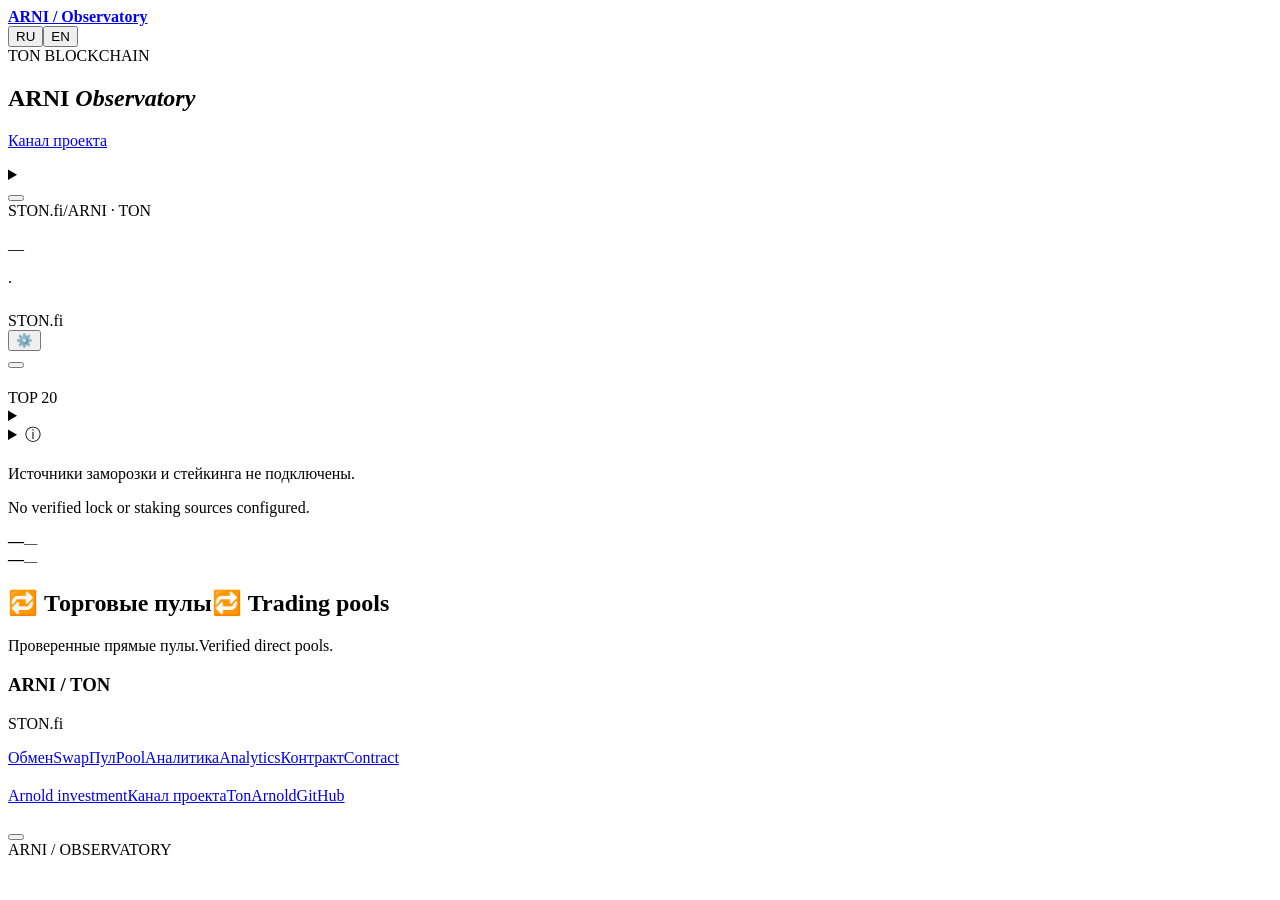
<file: web/page.html>
<!doctype html>
<html lang="ru"><head>
<meta charset="utf-8"><meta name="viewport" content="width=device-width,initial-scale=1">
<meta name="theme-color" content="#070d21"><meta name="description" content="ARNI Observatory — сделки STON.fi и DeDust, держатели и подтверждённые сжигания ARNI в сети TON.">
<title>Arnold investment Observatory</title><style>/*STYLE*/</style>
</head><body id="top">
<header><div class="wrap nav">
<a class="brand" href="#top"><span class="brandMark" aria-hidden="true"></span><strong>ARNI<span> / Observatory</span></strong></a>
<nav id="nav" aria-label="Observatory"><a href="#market" data-t="navMarket"></a><a href="#activity" data-t="activity"></a><a href="#wallets" data-t="wallets"></a><a href="#pools" data-t="navLiquidity"></a><a href="#supply" data-t="navSupply"></a><a href="#links" data-t="links"></a></nav>
<div class="langs" aria-label="Language"><button id="ru" lang="ru">RU</button><button id="en" lang="en">EN</button></div>
</div></header>
<main class="wrap"><section class="hero"><div class="herotext"><div class="eyebrow heroChain"><span class="brandInline" data-brand="ton">TON BLOCKCHAIN</span></div><h1>ARNI <em>Observatory</em></h1><p data-t="intro"></p><div class="introLinks"><a href="#market" data-t="toMarket"></a><a href="https://t.me/arnoldton" target="_blank" rel="noopener noreferrer" data-t="projectChannel">Канал проекта</a></div></div><div class="heroArt" role="img" aria-label="Arnold investment"></div></section>
<section class="syncBar" aria-label="Data updates"><div><p id="syncStatus" role="status" aria-live="polite"></p><small id="syncDetail"></small><details id="sectionStatus"><summary id="sectionStatusTitle"></summary><div id="sectionStatusRows"></div></details></div><button id="refreshData" type="button"></button></section>
<section class="panel graph" id="market"><div class="graphTop"><div><div class="eyebrow marketChain"><span class="brandInline" data-brand="ston">STON.fi</span><span>/</span><span class="brandInline" data-brand="project">ARNI</span> · <span class="brandInline" data-brand="ton">TON</span></div><h2 data-t="price"></h2><div class="capHeadline"><div id="lastPrice" class="price">—</div><span id="capChange" class="capChange"></span></div><p id="capPeriod" class="note"></p></div><div class="graphControls"><div id="currency" class="tabs" role="group"></div><div id="periods" class="tabs" role="group"></div></div></div>
<div class="chartCaption"><span class="lineKey"></span><span id="chartUnit"></span><span class="sep">·</span><span data-t="burnKey"></span></div>
<div id="plot"></div><section class="volumeBlock" aria-labelledby="volumeTitle"><div class="volumeHeading"><strong id="volumeTitle" data-t="volumeTitle"></strong><div class="volumeKeys"><span id="volumeBuys"></span><span id="volumeSells"></span></div></div><div id="tradeVolume"></div><small id="volumeEmpty" class="note" data-t="volumeEmpty"></small></section><div class="capRange"><span id="capLow"></span><span id="capHigh"></span></div></section>
<section class="summary"><div class="sectionHeading"><h2 data-t="summary"></h2></div><div id="stats"></div></section>

<div class="columns"><section id="activity" class="panel"><div class="sectionHeading"><h2 data-t="activity"></h2><span class="tag dexTag"><span class="brandInline" data-brand="ston">STON.fi</span></span></div><div class="feedFilterBar"><div id="filters" class="tabs"></div><button type="button" id="badgeFilterToggle" aria-controls="badgeFilterPanel" aria-expanded="false"><span aria-hidden="true">⚙️</span> <span data-t="filterButton"></span> <span id="badgeFilterCount" aria-live="polite"></span></button></div><div id="badgeFilterPanel" class="filterPanel" hidden><label class="onlyBadges"><input type="checkbox" id="feedDomains"><span data-t="withBadges"></span></label><div class="tradeSize"><label><input type="checkbox" id="largeTrades"><span data-t="largeTrades"></span></label><label><span data-t="minimumSize"></span><input type="number" min="0" step="any" value="20" inputmode="decimal" id="minTradeSize" disabled></label></div><div class="filterBadgesHeading"><strong data-t="filterByBadges"></strong><button type="button" id="clearBadgeFilters" data-t="filterReset"></button></div><input type="search" id="badgeFilterSearch" class="badgeFilterSearch" autocomplete="off" spellcheck="false" aria-label="Search badges"><div id="badgeFilterList" class="badgeFilterList"></div><p class="filterHint" data-t="filterHint"></p></div><div id="feed"></div><button class="more" id="more"></button></section>
<section id="wallets" class="panel"><div class="sectionHeading"><h2 data-t="wallets"></h2><span class="tag">TOP 20</span></div><div class="tabs" id="views"></div><div id="sellerPeriods" class="smallTabs"></div><details class="walletSearch"><summary data-t="walletSearch"></summary><form class="walletSearchForm" id="walletSearchForm"><input id="walletQuery" aria-label="TON" type="search" maxlength="253" spellcheck="false" autocapitalize="off" autocomplete="off" required><button id="walletFind" type="submit"></button></form><div class="walletResult" id="walletResult" role="status" hidden></div></details><details class="badgeLegend"><summary><span aria-hidden="true">ⓘ </span><span data-t="badgeLegend"></span></summary><dl><dt>OG</dt><dd data-t="badgeOg"></dd><dt>+888</dt><dd data-t="badgeFragment"></dd><dt>0000.ton</dt><dd data-t="badgeDigits"></dd><dt>🔥</dt><dd data-t="badgeBurn"></dd></dl></details><div id="rank"></div><button id="holdersMore" type="button" class="more" aria-controls="rank" aria-expanded="false" hidden></button></section></div>
<section id="supply" class="panel resources supplyPanel"><h2 data-t="supplyTitle"></h2><p class="note" lang="ru">Источники заморозки и стейкинга не подключены.</p><p class="note" lang="en">No verified lock or staking sources configured.</p><div class="supplyGrid"><div><span data-t="supplyFrozen"></span><strong id="frozenTotal">—</strong><small id="frozenUsd">—</small></div><div><span data-t="supplyStaked"></span><strong id="stakingTotal">—</strong><small id="stakingUsd">—</small></div></div></section>
<section id="pools" class="panel resources" aria-labelledby="pools-title"><h2 id="pools-title"><span lang="ru">🔁 Торговые пулы</span><span lang="en">🔁 Trading pools</span></h2><p class="poolIntro"><span lang="ru">Проверенные прямые пулы.</span><span lang="en">Verified direct pools.</span></p><div class="poolGrid knownPools"><article class="poolCard" data-quote-address="EQAAAAAAAAAAAAAAAAAAAAAAAAAAAAAAAAAAAAAAAAAAAM9c"><h3>ARNI / TON</h3><p>STON.fi</p><div class="poolActions"><a href="https://app.ston.fi/swap?ft=EQAZzZzhBdrPwxFVQHWlMHbDY_eOk3LeUPr07VWdX4B0193M&amp;tt=TON"><span lang="ru">Обмен</span><span lang="en">Swap</span></a><a href="https://app.ston.fi/pools/EQCgLnpHs2Cer8zoRPII_sb5W6t1LaXExPnBXJDg8-GXuHVM"><span lang="ru">Пул</span><span lang="en">Pool</span></a><a href="https://www.geckoterminal.com/ton/pools/EQCgLnpHs2Cer8zoRPII_sb5W6t1LaXExPnBXJDg8-GXuHVM"><span lang="ru">Аналитика</span><span lang="en">Analytics</span></a><a href="https://gram.org/address/EQCgLnpHs2Cer8zoRPII_sb5W6t1LaXExPnBXJDg8-GXuHVM"><span lang="ru">Контракт</span><span lang="en">Contract</span></a></div></article></div><div class="poolGrid" id="discoveredPools" hidden></div><p class="poolSources" id="poolChecked"></p></section>
<section id="links" class="panel resources"><h2 data-t="links"></h2><div class="resourcesGrid"><article><h3 data-t="projectResources"></h3><div class="resourceList"><a href="https://arnold-arni.site/" target="_blank" rel="noopener noreferrer">Arnold investment</a><a href="https://t.me/arnoldton" target="_blank" rel="noopener noreferrer" data-t="projectChannel">Канал проекта</a><a href="https://t.me/TonArnold" target="_blank" rel="noopener noreferrer">TonArnold</a><a href="https://github.com/Freebielife/ARNI">GitHub</a></div></article><article><h3 data-t="contractLabel"></h3><p class="contract" id="contractAddress"></p><div class="resourceList"><a id="contract" data-t="exploreContract"></a><button id="copy"></button></div></article></div></section>
<footer><span>ARNI / OBSERVATORY</span><a href="#top" data-t="up"></a></footer></main>

<script id="snapshot" type="application/json">__SNAPSHOT__</script><script>/*LOADER*/</script><script>/*MARKET_CAP*/</script><script>/*ICONS*/</script><script>/*APP*/</script></body></html>
</file>
